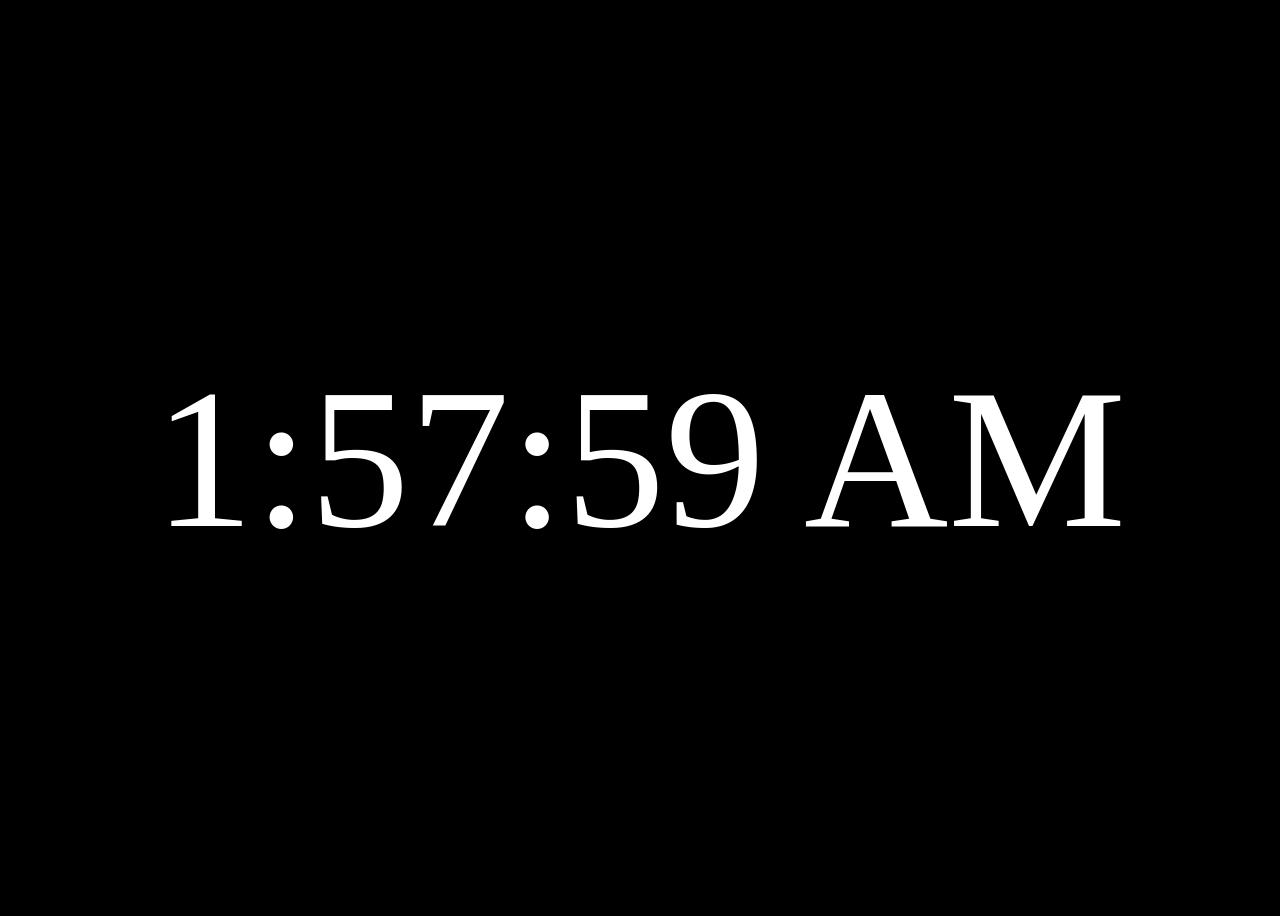
<file: js/p1/index.html>
<!DOCTYPE html>
<html lang="en">
<head>
    <meta charset="UTF-8">
    <meta name="viewport" content="width=device-width, initial-scale=1.0">
    <title>Document</title>
</head>
<body style="background-color:  black; color: white;">
    <div id="root"></div>
    <script src="./timer.js"></script>
</body>
</html>
</file>
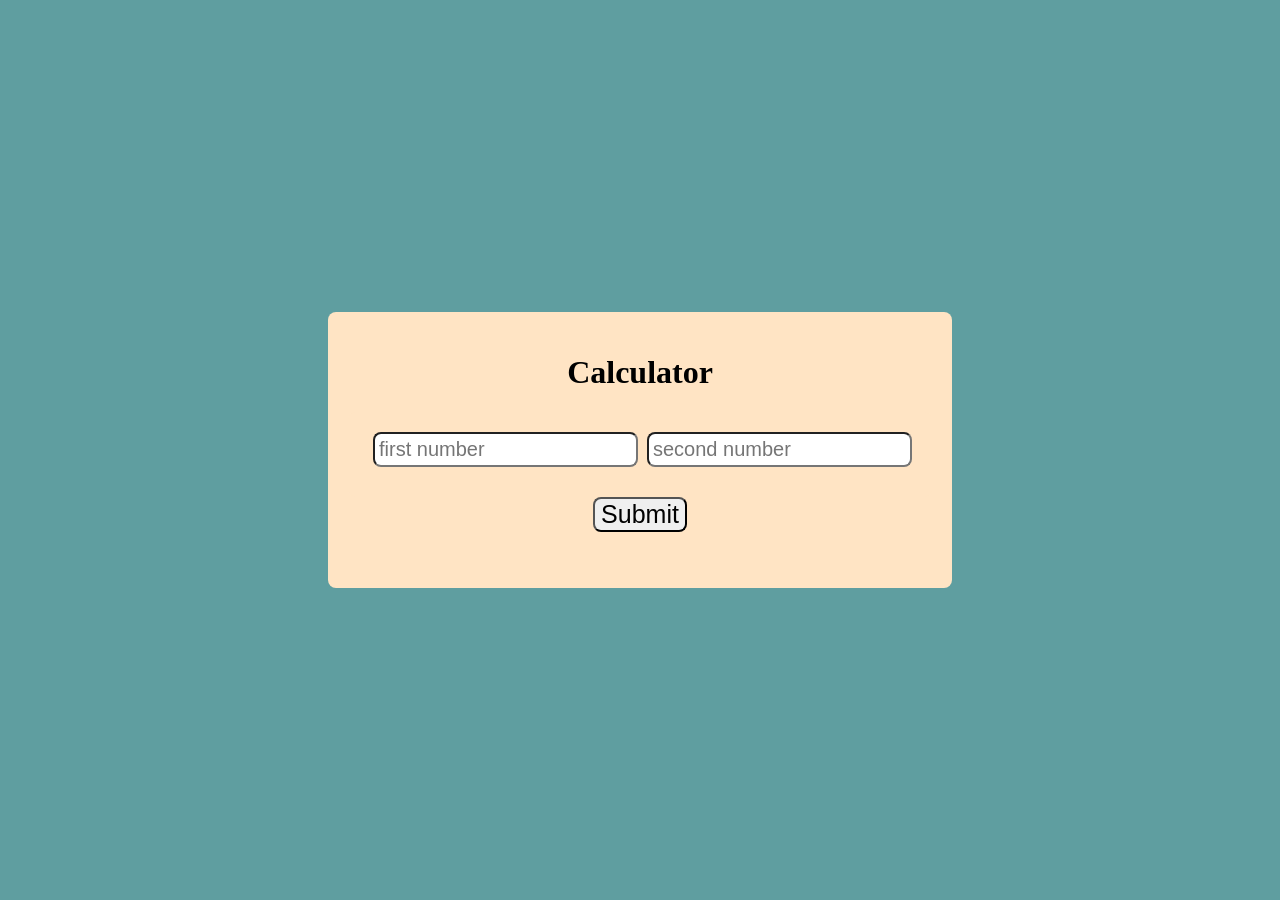
<file: js/p2/index.html>
<!DOCTYPE html>
<html lang="en">
<head>
    <meta charset="UTF-8">
    <meta name="viewport" content="width=device-width, initial-scale=1.0">
    <link rel="stylesheet" href="style.css">
    <title>Document</title>
</head>
<body>
    <div id="root">
        <h1>Calculator</h1>
        <div id="root">
            <input type="number", id="first", placeholder="first number">
            <input type="number", id="second", placeholder="second number">
        </div>
        <button>Submit</button>
        <p id="result"></p>
    </div>

    <script src="add.js"></script>
</body>
</html>
</file>
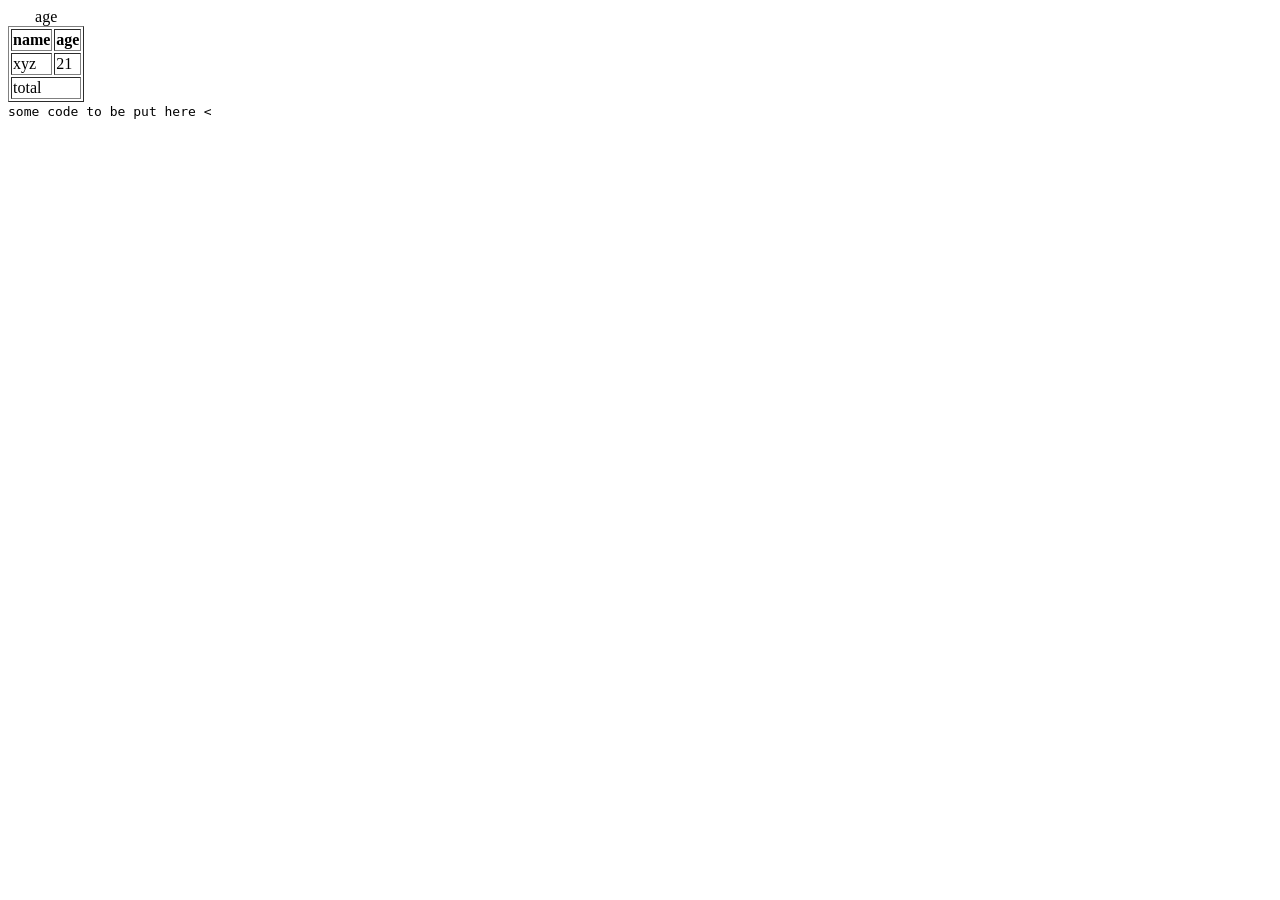
<file: html/second.html>
<!DOCTYPE html>
<html lang="en">
<head>
    <meta charset="UTF-8">
    <meta name="viewport" content="width=device-width, initial-scale=1.0">
    <title>Document</title>
</head>
<body>
    <!-- tables in columns -->
    <table border="1">
        <caption>age</caption>
        <thead>
            <tr>
                <th>name</th>
                <th>age</th>
            </tr>
        </thead>

        <tbody>
            <tr>
                <td>xyz</td>
                <td>21</td>
            </tr>
        </tbody>

        <tfoot>
            <tr>
                <td colspan="2">total</td>
            </tr>
        </tfoot>
    </table>

    <code>
        some code to be put here &lt;
    </code>


    <!-- EMMET in HTML -->

    <!-- p>p*3 -->
    <!-- p+nav+p -->
    <!-- h2{hello} -->
    <!-- p.classname -->
    <!-- p#idname -->

    
</body>
</html>
</file>
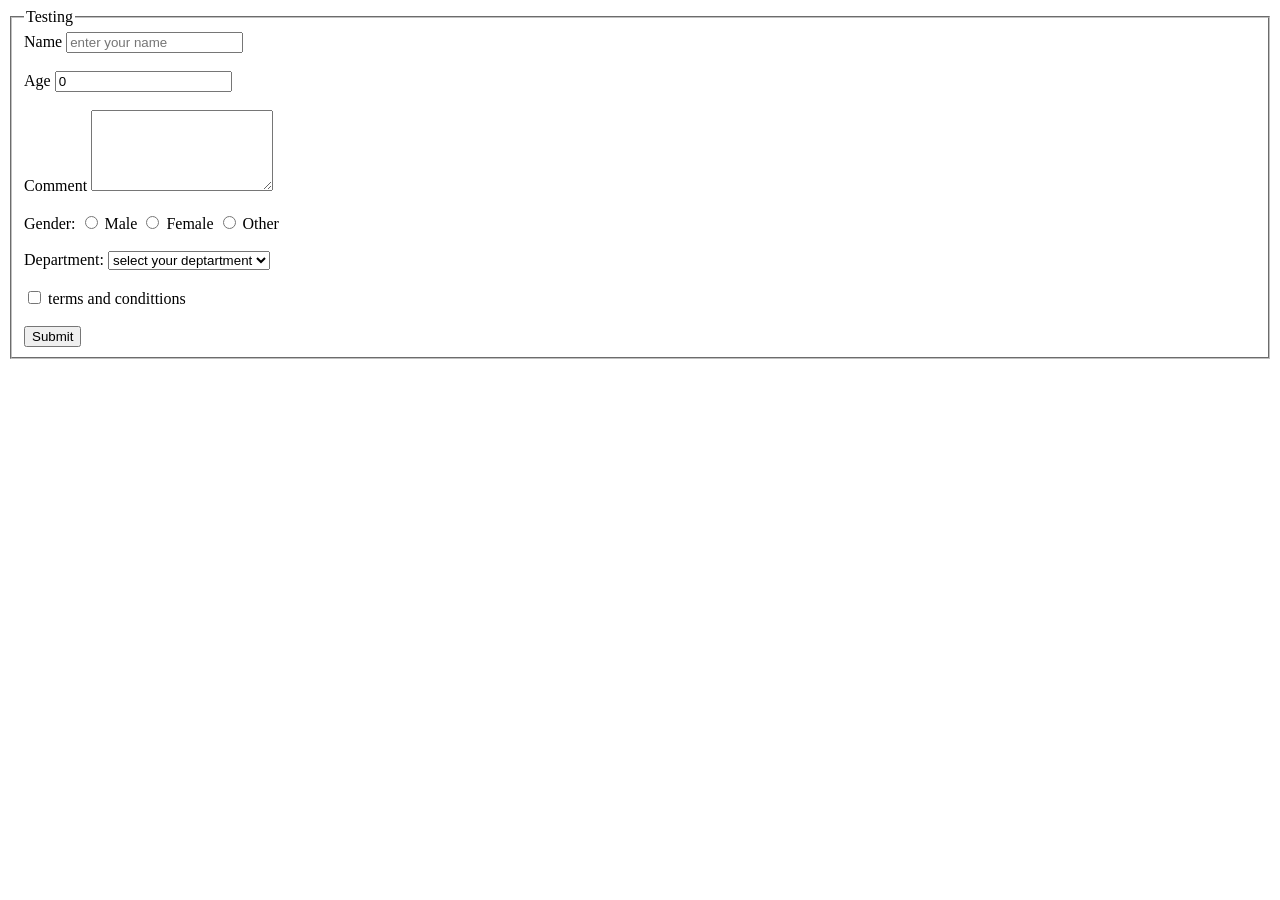
<file: html/third.html>
<!DOCTYPE html>
<html lang="en">
<head>
    <meta charset="UTF-8">
    <meta name="viewport" content="width=device-width, initial-scale=1.0">
    <title>Document</title>
</head>
<body>

    <!-- html forms -->

    <form action="">
        <fieldset>
            <legend>Testing</legend>

            <label for="name">Name</label>
            <input type="text" id="name" required name="username" placeholder="enter your name">
            
            <br><br>
            
            <label for="age">Age</label>
            <input type="number" id="age" name="userage" value="0">
            
            <br><br>
            
            <label for="texts">Comment</label>
            <textarea name="comments" id="texts" rows="5" cols="20"></textarea>
            
            <br><br>
            
            <label>Gender: </label>
            
            <input type="radio" id="male" name="gender" value="Male">
            <label for="male">Male</label>
            
            <input type="radio" id="female" name="gender" value="Female">
            <label for="female">Female</label>
            
            <input type="radio" id="other" name="gender" value="Other">
            <label for="other">Other</label>
            
            <br><br>
            
            <!-- dropdown -->
            <label for="dep">Department:</label>
            <select name="department" id="dep">
                <option value="none" disabled selected>select your deptartment</option>
                <option value="cse">CSE</option>
                <option value="ece">ECE</option>
            </select>
        
            <br><br>
        
            <input type="checkbox" id="check" name="terms">
            <label for="check">terms and condittions</label>
        
            <br><br>
        
            <button>Submit</button>
        </fieldset>
        
    </form>
    
</body>
</html>
</file>
<file: js/p2/style.css>
body{
    padding: 0;
    margin: 0;
    background-color: cadetblue;
    display: flex;
    justify-content: center;
    align-items: center;
    height: 100vh;
}

#root{
    background-color: bisque;
    text-align: center;
    padding: 20px;
    border-radius: 8px;
}

input{
    padding: 4px;
    margin-bottom: 10px;
    margin-left: 5px;
    font-size: 20px;
    border-radius: 8px;
}

button{
    margin-bottom: 20px;
    font-size: 25px;
    border-radius: 8px;
}
</file>
